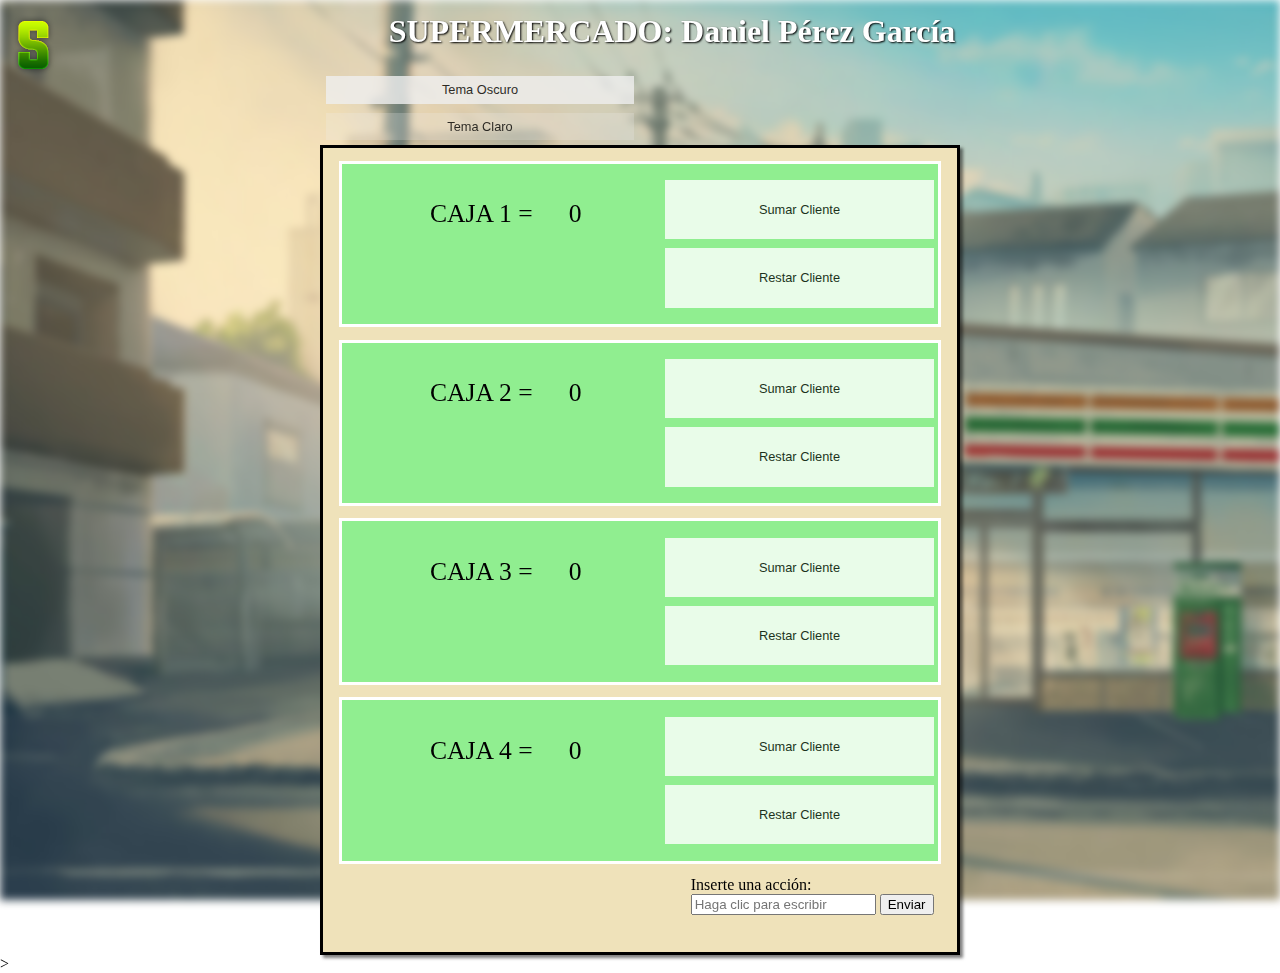
<file: index.html>
<!DOCTYPE html>
<html lang="es">
<head>
  <title>Supermercado Daniel</title>
  <meta charset="UTF-8">
  <link rel="stylesheet" href="estilo/estilosuper.css">
  <link rel="icon" type="image/x-icon" href="imagenes/icon.png">
  <meta http-equiv="ScreenOrientation" content="autoRotate:disabled">
  <meta name="viewport" content="width=device-width, initial-scale=1.0">
</head>

<body>
    <div id="bg-image"></div>
  <div id="cabecera">
    <img src="imagenes/icon.png" id="icono">
    <h1>SUPERMERCADO: Daniel Pérez García</h1>
  </div>
  <div id="modos" class="modos">
    <button class="botonNoche" id="botonNoche" type="button" onclick="modoNocturno()">Tema Oscuro</button>
    <button class="botonDia" id="botonDia" type="button" onclick="modoDia()" disabled>Tema Claro</button>
  </div>

  <div id="contenedorcajas">   
    <div class="caja1" id="caja1">
        <div class="texto">
            <span>CAJA 1 = </span>
            <span id="clientesCaja1">0</span>
        
        </div>
        <div class="botones">
            <button class="boton1" id="boton1" type="button" onclick="sumarCliente()">Sumar Cliente</button>
            <button class="boton2" id="boton2" type="button" onclick="restarCliente()">Restar Cliente</button>
        </div>
    </div>
    <div class="caja2" id="caja2">
        <div class="texto"><span>CAJA 2 = </span>
        <span id="clientesCaja2">0</span>

        </div>
        <div class="botones">
            <button class="boton3" id="boton3" type="button" onclick="sumarCliente2()">Sumar Cliente</button>
            <button class="boton4" id="boton4" type="button" onclick="restarCliente2()">Restar Cliente</button>
        </div>
    </div>
    <div class="caja3" id="caja3">
        <div class="texto"><span>CAJA 3 = </span>
          <span id="clientesCaja3">0</span>
        </div>
        <div class="botones">
            <button class="boton5" id="boton5" type="button" onclick="sumarCliente3()">Sumar Cliente</button>
            <button class="boton6" id="boton6" type="button" onclick="restarCliente3()">Restar Cliente</button>
        </div>
    </div>
    <div class="caja4" id="caja4">
        <div class="texto"><span>CAJA 4 = </span>
          <span id="clientesCaja4">0</span>
        </div>
        <div class="botones">
            <button class="boton5" id="boton7" type="button" onclick="sumarCliente4()">Sumar Cliente</button>
            <button class="boton6" id="boton8" type="button" onclick="restarCliente4()">Restar Cliente</button>
        </div>
    </div>
    <div class="insertarTexto" id="insertarTexto">
      <label for="campoInput" id="labelInput">Inserte una acción: </label>
      <input type="text" id="campoInput" name="campoInput" placeholder="Haga clic para escribir">
      <button class="botonInput" id="botonInput" type="button" onclick="comprobarRegex()">Enviar</button>
      </div>
  </div>
    
  </div>

  <script src="script/js.js"></script>></script>

</body>

</html>
</file>
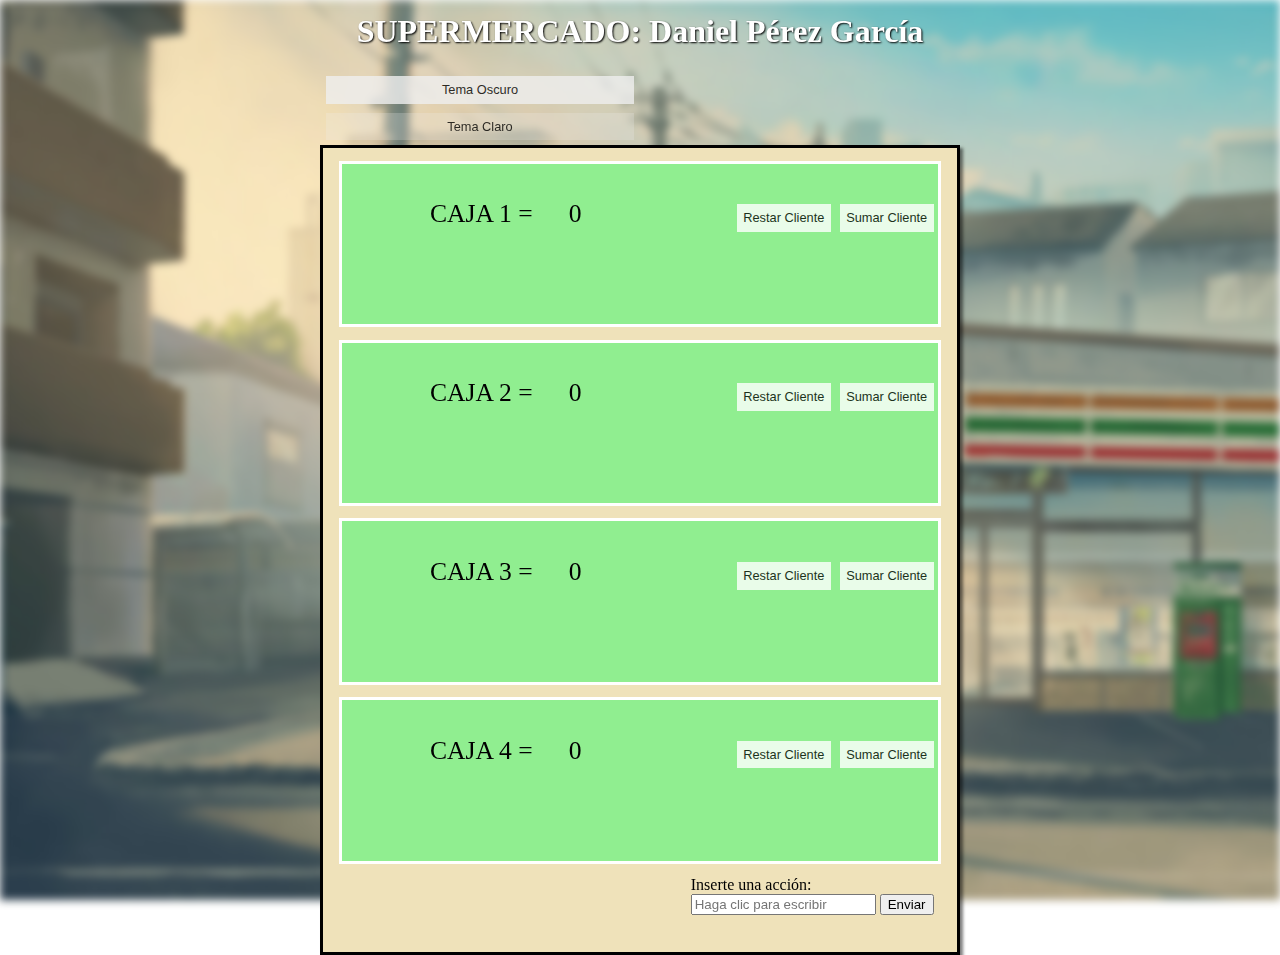
<file: supermercado_daniel/index.html>
<!DOCTYPE html>
<html lang="es">
<head>
  <title>Ejercicios Javascript</title>
  <meta charset="UTF-8">
  <link rel="stylesheet" href="estilosuper.css">
  <meta name="viewport" content="width=device-width, initial-scale=1.0">
</head>

<body>
    <div id="bg-image"></div>
  <div id="cabecera">
    <h1>SUPERMERCADO: Daniel Pérez García</h1>
  </div>
  <div id="modos" class="modos">
    <button class="botonNoche" id="botonNoche" type="button" onclick="modoNocturno()">Tema Oscuro</button>
    <button class="botonDia" id="botonDia" type="button" onclick="modoDia()" disabled>Tema Claro</button>
  </div>

  <div id="contenedorcajas">   
    <div class="caja1" id="caja1">
        <div class="texto">
            <span>CAJA 1 = </span>
            <span id="clientesCaja1">0</span>
        
        </div>
        <div class="botones">
            <button class="boton1" id="boton1" type="button" onclick="sumarCliente()">Sumar Cliente</button>
            <button class="boton2" id="boton2" type="button" onclick="restarCliente()">Restar Cliente</button>
        </div>
    </div>
    <div class="caja2" id="caja2">
        <div class="texto"><span>CAJA 2 = </span>
        <span id="clientesCaja2">0</span>

        </div>
        <div class="botones">
            <button class="boton3" id="boton3" type="button" onclick="sumarCliente2()">Sumar Cliente</button>
            <button class="boton4" id="boton4" type="button" onclick="restarCliente2()">Restar Cliente</button>
        </div>
    </div>
    <div class="caja3" id="caja3">
        <div class="texto"><span>CAJA 3 = </span>
          <span id="clientesCaja3">0</span>
        </div>
        <div class="botones">
            <button class="boton5" id="boton5" type="button" onclick="sumarCliente3()">Sumar Cliente</button>
            <button class="boton6" id="boton6" type="button" onclick="restarCliente3()">Restar Cliente</button>
        </div>
    </div>
    <div class="caja4" id="caja4">
        <div class="texto"><span>CAJA 4 = </span>
          <span id="clientesCaja4">0</span>
        </div>
        <div class="botones">
            <button class="boton5" id="boton7" type="button" onclick="sumarCliente4()">Sumar Cliente</button>
            <button class="boton6" id="boton8" type="button" onclick="restarCliente4()">Restar Cliente</button>
        </div>
    </div>

    <div class="insertarTexto" id="insertarTexto">
      <label for="campoInput" id="labelInput">Inserte una acción: </label>
      <input type="text" id="campoInput" name="campoInput" placeholder="Haga clic para escribir">
      <button class="botonInput" id="botonInput" type="button" onclick="comprobarRegex()">Enviar</button>
      </div>
  </div>
    
  </div>

  <script>

    let nClientes1 = 0;
    let nClientes2 = 0;
    let nClientes3 = 0;
    let nClientes4 = 0;

    let inicioCaja1;
    let finalCaja1;

    let inicioCaja2;
    let finalCaja2;

    let inicioCaja3;
    let finalCaja3;

    let inicioCaja4;
    let finalCaja4;

    let pattern1 = /^Caja 1: \+1$/;
    let pattern2 = /^Caja 2: \+1$/;
    let pattern3 = /^Caja 3: \-2$/;


    // C A J A 1

  function sumarCliente(){

      nClientes1+=1;
      document.getElementById("clientesCaja1").innerHTML = nClientes1;

      if(nClientes1 == 1){

        inicioCaja1 = new Date();

    }
      
    if(nClientes1 >= 1){

    document.getElementById("caja1").style.backgroundColor = "red";
    document.getElementById("boton2").disabled = false;

    }

    if(nClientes1 == 4){


    finalCaja1 = new Date();
    let dif = (finalCaja1.getTime() - inicioCaja1.getTime()) / 1000;
    document.getElementById("caja1").style.backgroundColor = "grey";
    alert("No se pueden añadir más clientes, la caja está llena. Han transcurrido "+dif+" segundos.")
    document.getElementById("boton1").disabled = true;
    }
  }

  function restarCliente(){
      
    nClientes1-=1;
    document.getElementById("clientesCaja1").innerHTML = nClientes1;

    if(nClientes1 < 4){

    document.getElementById("caja1").style.backgroundColor = "red";
    document.getElementById("boton1").disabled = false;

    }

    if(nClientes1 <= 0){

    document.getElementById("caja1").style.backgroundColor = "lightgreen";
    alert("La caja está libre.")
    document.getElementById("boton2").disabled = true;
    nClientes1 = 0;
    document.getElementById("clientesCaja1").innerHTML = nClientes1;
    } 

  }


  // C A J A 2

  function sumarCliente2(){

  nClientes2+=1;
  document.getElementById("clientesCaja2").innerHTML = nClientes2;

  if(nClientes2 == 1){

    inicioCaja2 = new Date();

  }

  if(nClientes2 >= 1){

  document.getElementById("caja2").style.backgroundColor = "red";
  document.getElementById("boton4").disabled = false;

  }

  if(nClientes2 == 4){


  finalCaja2 = new Date();
  let dif = (finalCaja2.getTime() - inicioCaja2.getTime()) / 1000;
  document.getElementById("caja2").style.backgroundColor = "grey";
  alert("No se pueden añadir más clientes, la caja está llena. Han transcurrido "+dif+" segundos.")
  document.getElementById("boton3").disabled = true;
  }
  }

  function restarCliente2(){

  nClientes2-=1;
  document.getElementById("clientesCaja2").innerHTML = nClientes2;

  if(nClientes2 < 4){

  document.getElementById("caja2").style.backgroundColor = "red";
  document.getElementById("boton3").disabled = false;

  }

  if(nClientes2 <= 0){

  document.getElementById("caja2").style.backgroundColor = "lightgreen";
  alert("La caja está libre.")
  document.getElementById("boton4").disabled = true;
  nClientes2 = 0;
  document.getElementById("clientesCaja2").innerHTML = nClientes2;
  } 
}



  // C A J A 3

  function sumarCliente3(){

  nClientes3+=1;
  document.getElementById("clientesCaja3").innerHTML = nClientes3;

  if(nClientes3 == 1){

    inicioCaja3 = new Date();

  }

  if(nClientes3 >= 1){

  document.getElementById("caja3").style.backgroundColor = "red";
  document.getElementById("boton6").disabled = false;

  }

  if(nClientes3 == 4){


  finalCaja3 = new Date();
  let dif = (finalCaja3.getTime() - inicioCaja3.getTime()) / 1000;
  document.getElementById("caja3").style.backgroundColor = "grey";
  alert("No se pueden añadir más clientes, la caja está llena. Han transcurrido "+dif+" segundos.")
  document.getElementById("boton5").disabled = true;
  }
  }

  function restarCliente3(){

  nClientes3-=1;
  document.getElementById("clientesCaja3").innerHTML = nClientes3;

  if(nClientes3 < 4){

  document.getElementById("caja3").style.backgroundColor = "red";
  document.getElementById("boton5").disabled = false;

  }

  if(nClientes3 <= 0){

  document.getElementById("caja3").style.backgroundColor = "lightgreen";
  alert("La caja está libre.")
  document.getElementById("boton6").disabled = true;
  nClientes3 = 0;
  document.getElementById("clientesCaja3").innerHTML = nClientes3;
  } 
}


function restarCliente3regex(number){

nClientes3 -= number;
document.getElementById("clientesCaja3").innerHTML = nClientes3;

if(nClientes3 < 4){

document.getElementById("caja3").style.backgroundColor = "red";
document.getElementById("boton5").disabled = false;

}

if(nClientes3 <= 0){

document.getElementById("caja3").style.backgroundColor = "lightgreen";
alert("La caja está libre.")
document.getElementById("boton6").disabled = true;
nClientes3 = 0;
document.getElementById("clientesCaja3").innerHTML = nClientes3;
} 
}




// C A J A 4

function sumarCliente4(){

nClientes4+=1;
document.getElementById("clientesCaja4").innerHTML = nClientes4;

if(nClientes4 == 1){

  inicioCaja4 = new Date();

}

if(nClientes4 >= 1){

document.getElementById("caja4").style.backgroundColor = "red";
document.getElementById("boton8").disabled = false;

}

if(nClientes4 == 4){


finalCaja4 = new Date();
let dif = (finalCaja4.getTime() - inicioCaja4.getTime()) / 1000;
document.getElementById("caja4").style.backgroundColor = "grey";
alert("No se pueden añadir más clientes, la caja está llena. Han transcurrido "+dif+" segundos.")
document.getElementById("boton7").disabled = true;
}
}

function restarCliente4(){

nClientes4-=1;
document.getElementById("clientesCaja4").innerHTML = nClientes4;

if(nClientes4 < 4){

document.getElementById("caja4").style.backgroundColor = "red";
document.getElementById("boton7").disabled = false;

}

if(nClientes4 <= 0){

document.getElementById("caja4").style.backgroundColor = "lightgreen";
alert("La caja está libre.")
document.getElementById("boton8").disabled = true;
nClientes4 = 0;
document.getElementById("clientesCaja4").innerHTML = nClientes4;
} 
}


//  R E G E X


function comprobarRegex(){

let texto = document.getElementById("campoInput").value;

if(pattern1.test(texto)){

sumarCliente();

}

if(pattern2.test(texto)){

sumarCliente2();

}

if(pattern3.test(texto)){

let number = 2;
restarCliente3regex(number);

}


document.getElementById("campoInput").value = "";

}


// M O D O -- N O C T U R N O


function modoNocturno() {

  document.getElementsByTagName('body')[0].style = 'background-color: black; color: white;';
  document.getElementById("contenedorcajas").style.backgroundColor = '#464241';
  document.getElementById("bg-image").style.opacity = 0.5;
  document.getElementById("botonNoche").disabled = true;
  document.getElementById("botonDia").disabled = false;


}

function modoDia() {

  
  document.getElementsByTagName('body')[0].style = 'background-color: white; color: black;';
  document.getElementById("contenedorcajas").style.backgroundColor = '#EFE2BA';
  document.getElementById("bg-image").style.opacity = 1;
  document.getElementById("botonNoche").disabled = false;
  document.getElementById("botonDia").disabled = true;



}



  </script>

</body>

</html>
</file>
<file: estilo/estilosuper.css>
* {

    box-sizing: border-box;

  }


  #icono {

    float: left;


  }

  html, body{

    height: 100%;
    width: 100%;
    margin: 0;
    
  }

  h1 { 
    
    margin-top: 0;
    color: #fff; 
    font-family: 'Trebuchet MS';
    text-shadow: 1px 1px 2px black; 
  }

  #bg-image{

    background-image: url(../imagenes/supermercado.jpg);
    filter: blur(4px);
    -webkit-filter: blur(4px);
    margin: 0;
    height: 100%;
    width: 100%;
    background-position: center;
    background-repeat: no-repeat;
    background-size: cover;
    z-index: -1;
    position: fixed;

}

  #cabecera{
    padding-top: 1%;
    text-align: center;



}

#contenedorcajas{

    margin: auto;
    width: 50%;
    height: 90%;
    border: solid black;
    border-width: 0.5%;
    background-color: #EFE2BA;
    overflow: hidden;
    box-shadow: 3px 3px 3px rgba(0, 0, 0, 0.5);
    padding-bottom:1%;


}

.caja1, .caja2, .caja3, .caja4 {

margin: 1vw;
margin-left: 2.5%;
width: 95%;
height: 21%;
background-color: lightgreen;
border: solid white;
border-width: 1%;
text-align: center;
}

.texto{

float: left;
margin: auto;
width: 50%;
height: 100%;
padding-top: 6%;

}

.texto span{

font-size:2vw;
margin-left: 10%;
margin-top:10%;

}

.botones{

float: left;
margin: auto;
width: 50%;
height: 100%;
padding-top: 2%;

}



.boton1, .boton2, .boton3, .boton4, .boton5, .boton6, .boton7, .boton8{


width: 90%;
height: 40%;
background-color: white;
border: none;
color: black;
padding: 0.5vw;
text-align: center;
display: block;
font-size: 1vw;
margin: 0.5vh;
opacity: 0.8;
transition: 0.3s;


} 

.modos{


  margin: auto;
  width: 50%;
}

.botonNoche, .botonDia{

  border: none;
  color: black;
  padding: 0.5vw;
  text-align: center;
  font-size: 1vw;
  margin: 0.5vh;
  opacity: 0.8;
  transition: 0.3s;
  width: 48%;
  margin-left: 1%;
  
  } 

button:active{background-color:rgb(228, 224, 224);}

button:hover {opacity: 1}

.boton1, .boton2, .boton3, .boton4, .boton5, .boton6, .boton7, .boton8{

    float:right;



}

.insertarTexto{

margin: 1vw;
margin-left: 58%;
font-family: 'Trebuchet MS';
width: 45%;
}


/* B R E A K P O I N T S      P A R A     S M A R T P H O N E S */


@media only screen and (max-width: 600px) {

  #contenedorcajas{

    margin: auto;
    width: 90%;
    height: 85%;
    border: solid black;
    border-width: 0.5%;
    background-color: #EFE2BA;
    overflow: hidden;
    box-shadow: 3px 3px 3px rgba(0, 0, 0, 0.5);


}


h1 { 
    
  font-size:10vw;
  color: #fff; 
  font-family: 'Trebuchet MS';
  text-shadow: 1px 1px 2px black; 
}

.texto span{

  font-size:6vw;
  margin-left: 10%;
  
  }

  .botones{

    float: left;
    margin: auto;
    width: 50%;
    height: 100%;
    padding-top: 6%;
    
    }

    .boton1, .boton2, .boton3, .boton4, .boton5, .boton6, .boton7, .boton8{

      width: 90%;
      height: 40%;
      background-color: white;
      border: none;
      color: black;
      padding: 0.5vw;
      text-align: center;
      display: block;
      font-size: 4vw;
      margin: 0.5vh;
      opacity: 0.8;
      transition: 0.3s;
      } 

      
    .modos{
      margin: auto;
      width: 90%;
      height: 5%;
      margin-bottom: 1%;
    }

    .botonNoche, .botonDia{


      border: solid black;
      border-width: 0.7vw;
      color: black;
      padding: 0.5vw;
      text-align: center;
      font-size: 4vw;
      margin: 0.5vh;
      opacity: 0.8;
      transition: 0.3s;
      width: 47%;
      height: 90%;
      margin-left: 1%;
      
      } 

      .insertarTexto{

        padding-top: 5%;
        margin: 1vw;
        font-family: 'Trebuchet MS';
        width: 100%;
        }


        .botonInput{

          margin: 2vw;
          height: 4vh;
          margin-top: 5%;
          margin-left: 10%;
          width: 80%;
          margin-bottom: 15%;


        }

        #icono {

          display: none;
      
      
        }
}



/* B R E A K P O I N T S      P A R A     T A B L E T */


@media only screen and (max-width: 1024px) {

  #contenedorcajas{

    margin: auto;
    width: 90%;
    height: 100%;
    border: solid black;
    border-width: 0.5%;
    background-color: #EFE2BA;
    overflow: hidden;
    box-shadow: 3px 3px 3px rgba(0, 0, 0, 0.5);


}


h1 { 
    
  font-size:10vw;
  color: #fff; 
  font-family: 'Trebuchet MS';
  text-shadow: 1px 1px 2px black; 
}

.texto span{

  font-size:6vw;
  margin-left: 10%;
  
  }

  .botones{

    float: left;
    margin: auto;
    width: 50%;
    height: 100%;
    padding-top: 6%;
    
    }

    .boton1, .boton2, .boton3, .boton4, .boton5, .boton6, .boton7, .boton8{

      width: 90%;
      height: 40%;
      background-color: white;
      border: none;
      color: black;
      padding: 0.5vw;
      text-align: center;
      display: block;
      font-size: 4vw;
      margin: 0.5vh;
      opacity: 0.8;
      transition: 0.3s;
      } 

      
    .modos{
      margin: auto;
      width: 90%;
      height: 7%;
      margin-bottom: 3%;
    }

    .botonNoche, .botonDia{


      border: solid black;
      border-width: 0.7vw;
      color: black;
      padding: 0.5vw;
      text-align: center;
      font-size: 4vw;
      margin: 0.5vh;
      opacity: 0.8;
      transition: 0.3s;
      width: 47%;
      height: 100%;
      margin-left: 1%;
      
      } 

      .insertarTexto{

        padding-top: 5%;
        margin: 1vw;
        font-family: 'Trebuchet MS';
        width: 100%;
        }


        #labelInput{

          font-size: 4vw;
          margin-left: 15%;

        }

        #campoInput{

         width: 30%;

        }


        .botonInput{

          margin: 2vw;
          height: 4vh;
          margin-left: 10%;
          width: 80%;


        }
}


/* L A N D S C A P E */


@media screen and (max-width: 600px) and (orientation:landscape) {

  #contenedorcajas{

    margin: auto;
    width: 90%;
    height: 100%;
    border: solid black;
    border-width: 0.5%;
    background-color: #EFE2BA;
    overflow: auto;
    box-shadow: 3px 3px 3px rgba(0, 0, 0, 0.5);


}


h1 { 
    
  font-size:5vw;
  color: #fff; 
  font-family: 'Trebuchet MS';
  text-shadow: 1px 1px 2px black; 
}


.texto{


  float: left;
  margin: auto;
  width: 50%;
  height: 100%;
  padding-top: 3%;
  

}

.texto span{

  font-size:5vw;
  
  }

  .botones{


    float:  right ;
    margin: 0;
    padding: 0;
    margin-top:0.5%;
    object-fit: cover;
    width: 25%;
    height:70%;
    
    }

    .boton1, .boton2, .boton3, .boton4, .boton5, .boton6, .boton7, .boton8{

      width: 90%;
      height: 60%;
      background-color: white;
      border: none;
      color: black;
      padding: 0.5vw;
      text-align: center;
      display: block;
      font-size: 2vw;
      margin: 0.5vh;
      opacity: 0.8;
      transition: 0.3s;
      } 

      
    .modos{
      margin: auto;
      width: 90%;
      height: 15%;
      margin-bottom: 1%;
    }

    .botonNoche, .botonDia{


      border: solid black;
      border-width: 0.7vw;
      color: black;
      padding: 0.5vw;
      text-align: center;
      font-size: 2vw;
      margin: 0.5vh;
      opacity: 0.8;
      transition: 0.3s;
      width: 47%;
      height: 100%;
      margin-left: 1%;
      
      } 

      .insertarTexto{

        margin: 1vw;
        font-family: 'Trebuchet MS';
        width: 100%;
        }


        .botonInput{

          margin: 2vw;
          height: 4vh;
          margin-left: 10%;
          width: 80%;


        }

        #icono {

          display: none;
      
        }

}




/* L A N D S C A P E        T A B L E T*/


@media screen and (max-width: 1024px) and (orientation:landscape) {

  #contenedorcajas{

    margin: auto;
    width: 90%;
    height: 100%;
    border: solid black;
    border-width: 0.5%;
    background-color: #EFE2BA;
    overflow: auto;
    box-shadow: 3px 3px 3px rgba(0, 0, 0, 0.5);
    padding-bottom: 0%;
    margin-bottom:0;


}


h1 { 
    
  margin: 0;
  padding: 0;
  font-size:5vw;
  color: #fff; 
  font-family: 'Trebuchet MS';
  text-shadow: 1px 1px 2px black; 
}


.texto{


  float: left;
  margin: auto;
  width: 50%;
  height: 100%;
  padding-top: 3%;
  

}

.texto span{

  font-size:5vw;
  
  }

  .botones{


    float:  right ;
    margin: 0;
    padding: 0;
    margin-top:0.5%;
    object-fit: cover;
    width: 25%;
    height:70%;
    
    }

    .boton1, .boton2, .boton3, .boton4, .boton5, .boton6, .boton7, .boton8{

      width: 90%;
      height: 60%;
      background-color: white;
      border: none;
      color: black;
      padding: 0.5vw;
      text-align: center;
      display: block;
      font-size: 2vw;
      margin: 0.5vh;
      opacity: 0.8;
      transition: 0.3s;
      } 

      .caja1, .caja2, .caja3, .caja4 {

        margin: 1vw;
        margin-left: 2.5%;
        width: 95%;
        height: 21%;
        background-color: lightgreen;
        border: solid white;
        border-width: 1%;
        text-align: center;
        padding:0;
        }
        

      
    .modos{
      margin: auto;
      width: 90%;
      height: 12%;
      margin-bottom: 1%;
    }

    .botonNoche, .botonDia{


      border: solid black;
      border-width: 0.7vw;
      color: black;
      padding: 0.5vw;
      text-align: center;
      font-size: 2vw;
      margin: 0.5vh;
      opacity: 0.8;
      transition: 0.3s;
      width: 47%;
      height: 100%;
      margin-left: 1%;
      
      } 

      .insertarTexto{

        margin: 1vw;
        font-family: 'Trebuchet MS';
        width: 100%;
        }


        .botonInput{

          height: 10%;
          margin-left: 10%;
          width: 80%;


        }

        #icono {

          display: none;
      
        }
}
</file>
<file: supermercado_daniel/estilosuper.css>
* {

    box-sizing: border-box;

  }

  html, body{

    height: 100%;
    width: 100%;
    margin: 0;
    
  }

  h1 { 
    
    margin-top: 0;
    color: #fff; 
    font-family: 'Trebuchet MS';
    text-shadow: 1px 1px 2px black; 
  }

  #bg-image{

    background-image: url(imagenes/supermercado.jpg);
    filter: blur(4px);
    -webkit-filter: blur(4px);
    margin: 0;
    height: 100%;
    width: 100%;
    background-position: center;
    background-repeat: no-repeat;
    background-size: cover;
    z-index: -1;
    position: fixed;

}

  #cabecera{
    padding-top: 1%;
    text-align: center;



}

#contenedorcajas{

    margin: auto;
    width: 50%;
    height: 90%;
    border: solid black;
    border-width: 0.5%;
    background-color: #EFE2BA;
    overflow: hidden;
    box-shadow: 3px 3px 3px rgba(0, 0, 0, 0.5);
    padding-bottom:1%;


}

.caja1, .caja2, .caja3, .caja4 {

margin: 1vw;
margin-left: 2.5%;
width: 95%;
height: 21%;
background-color: lightgreen;
border: solid white;
border-width: 1%;
text-align: center;
}

.texto{

float: left;
margin: auto;
width: 50%;
height: 100%;
padding-top: 6%;

}

.texto span{

font-size:2vw;
margin-left: 10%;
margin-top:10%;

}

.botones{

float: left;
margin: auto;
width: 50%;
height: 100%;
padding-top: 6%;

}



.boton1, .boton2, .boton3, .boton4, .boton5, .boton6, .boton7, .boton8{

background-color: white;
border: none;
color: black;
padding: 0.5vw;
text-align: center;
display: block;
font-size: 1vw;
margin: 0.5vh;
opacity: 0.8;
transition: 0.3s;


} 

.modos{


  margin: auto;
  width: 50%;
}

.botonNoche, .botonDia{

  border: none;
  color: black;
  padding: 0.5vw;
  text-align: center;
  font-size: 1vw;
  margin: 0.5vh;
  opacity: 0.8;
  transition: 0.3s;
  width: 48%;
  margin-left: 1%;
  
  } 

button:active{background-color:rgb(228, 224, 224);}

button:hover {opacity: 1}

.boton1, .boton2, .boton3, .boton4, .boton5, .boton6, .boton7, .boton8{

    float:right;



}

.insertarTexto{

margin: 1vw;
margin-left: 58%;
font-family: 'Trebuchet MS';
width: 45%;
}


/* B R E A K P O I N T S      P A R A     S M A R T P H O N E S */


@media only screen and (max-width: 600px) {

  #contenedorcajas{

    margin: auto;
    width: 90%;
    height: 85%;
    border: solid black;
    border-width: 0.5%;
    background-color: #EFE2BA;
    overflow: hidden;
    box-shadow: 3px 3px 3px rgba(0, 0, 0, 0.5);


}


h1 { 
    
  font-size:10vw;
  color: #fff; 
  font-family: 'Trebuchet MS';
  text-shadow: 1px 1px 2px black; 
}

.texto span{

  font-size:6vw;
  margin-left: 10%;
  
  }

  .botones{

    float: left;
    margin: auto;
    width: 50%;
    height: 100%;
    padding-top: 6%;
    
    }

    .boton1, .boton2, .boton3, .boton4, .boton5, .boton6, .boton7, .boton8{

      width: 90%;
      height: 40%;
      background-color: white;
      border: none;
      color: black;
      padding: 0.5vw;
      text-align: center;
      display: block;
      font-size: 4vw;
      margin: 0.5vh;
      opacity: 0.8;
      transition: 0.3s;
      } 

      
    .modos{
      margin: auto;
      width: 90%;
      height: 5%;
      margin-bottom: 1%;
    }

    .botonNoche, .botonDia{


      border: solid black;
      border-width: 0.7vw;
      color: black;
      padding: 0.5vw;
      text-align: center;
      font-size: 4vw;
      margin: 0.5vh;
      opacity: 0.8;
      transition: 0.3s;
      width: 47%;
      height: 90%;
      margin-left: 1%;
      
      } 

      .insertarTexto{

        padding-top: 5%;
        margin: 1vw;
        font-family: 'Trebuchet MS';
        width: 100%;
        }


        .botonInput{

          margin: 2vw;
          height: 4vh;
          margin-top: 5%;
          margin-left: 10%;
          width: 80%;
          margin-bottom: 15%;


        }
}



/* B R E A K P O I N T S      P A R A     T A B L E T */


@media only screen and (max-width: 1024px) {

  #contenedorcajas{

    margin: auto;
    width: 90%;
    height: 100%;
    border: solid black;
    border-width: 0.5%;
    background-color: #EFE2BA;
    overflow: hidden;
    box-shadow: 3px 3px 3px rgba(0, 0, 0, 0.5);


}


h1 { 
    
  font-size:10vw;
  color: #fff; 
  font-family: 'Trebuchet MS';
  text-shadow: 1px 1px 2px black; 
}

.texto span{

  font-size:6vw;
  margin-left: 10%;
  
  }

  .botones{

    float: left;
    margin: auto;
    width: 50%;
    height: 100%;
    padding-top: 6%;
    
    }

    .boton1, .boton2, .boton3, .boton4, .boton5, .boton6, .boton7, .boton8{

      width: 90%;
      height: 40%;
      background-color: white;
      border: none;
      color: black;
      padding: 0.5vw;
      text-align: center;
      display: block;
      font-size: 4vw;
      margin: 0.5vh;
      opacity: 0.8;
      transition: 0.3s;
      } 

      
    .modos{
      margin: auto;
      width: 90%;
      height: 7%;
      margin-bottom: 3%;
    }

    .botonNoche, .botonDia{


      border: solid black;
      border-width: 0.7vw;
      color: black;
      padding: 0.5vw;
      text-align: center;
      font-size: 4vw;
      margin: 0.5vh;
      opacity: 0.8;
      transition: 0.3s;
      width: 47%;
      height: 100%;
      margin-left: 1%;
      
      } 

      .insertarTexto{

        padding-top: 5%;
        margin: 1vw;
        font-family: 'Trebuchet MS';
        width: 100%;
        }


        #labelInput{

          font-size: 4vw;
          margin-left: 15%;

        }

        #campoInput{

         width: 30%;

        }


        .botonInput{

          margin: 2vw;
          height: 4vh;
          margin-left: 10%;
          width: 80%;


        }
}
</file>
